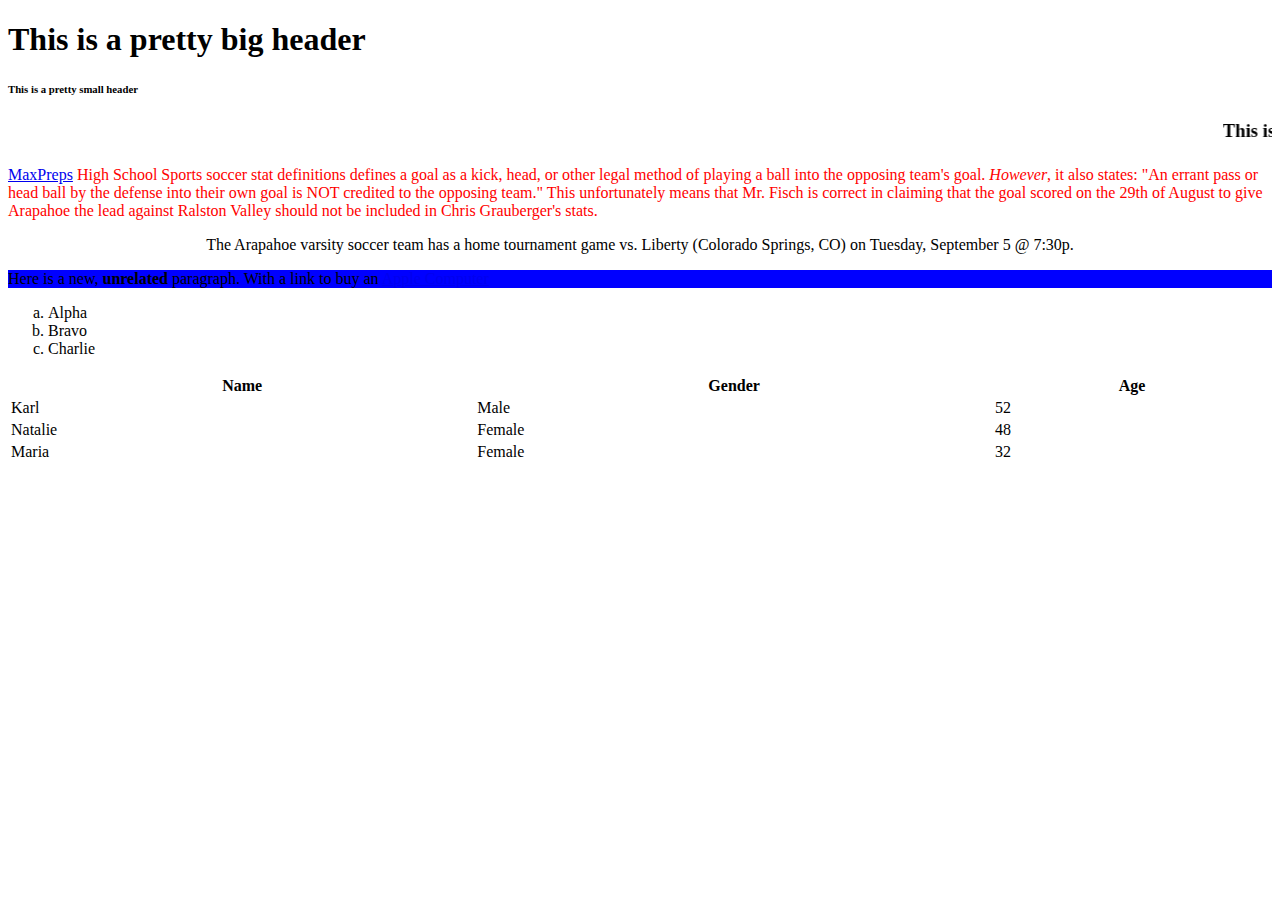
<file: index.html>
<!DOCTYPE html>
<html>
	<head>
		<title>My Links Page</title>
	</head>
	<body>
		<h1>This is a pretty big header</h1>
		<h6>This is a pretty small header</h6>
		<h3><marquee>This is a header with a tag I learned in middle school</marquee></h3>
		
		<p><p style="color:red"><a href="http://www.maxpreps.com/popup/stat_descriptions.aspx?gendersport=boys,soccer">MaxPreps</a> High School Sports  soccer stat definitions defines a goal as a kick, head, or other legal method of playing a ball into the opposing team's goal. <i>However</i>, it also states: "An errant pass or head ball by the defense into their own goal is NOT credited to the opposing team." This unfortunately means that Mr. Fisch is correct in claiming that the goal scored on the 29th of August to give Arapahoe the lead against Ralston Valley should not be included in Chris Grauberger's stats.</p> 
		<p><center> The Arapahoe varsity soccer team has a home tournament game vs. Liberty (Colorado Springs, CO) on Tuesday, September 5 @ 7:30p.</center></p>
		<p><p style="background-color:blue">Here is a new, <b>unrelated</b> paragraph. With a link to buy an <a href="https://www.apple.com/">Apple Computer</a></p>
		
		<table style="width:100%">
		<tr>
	  	<th>Name</th>
	  	<th>Gender</th>
		<th>Age</th>
		</tr>
		<tr>
	  	<td>Karl</td>
	  	<td>Male</td>
		<td>52</td>
		</tr>
		<tr>
	  	<td>Natalie</td>
	  	<td>Female</td>
		<td>48</td>
		</tr>
		<tr>
	  	<td>Maria</td>
	  	<td>Female</td>
		<td>32</td>
		</tr>
			
		<ol type="a">
        		<li>Alpha</li>
        		<li>Bravo</li>
        		<li>Charlie</li>
    		</ol>
	</body>
</html>
</file>
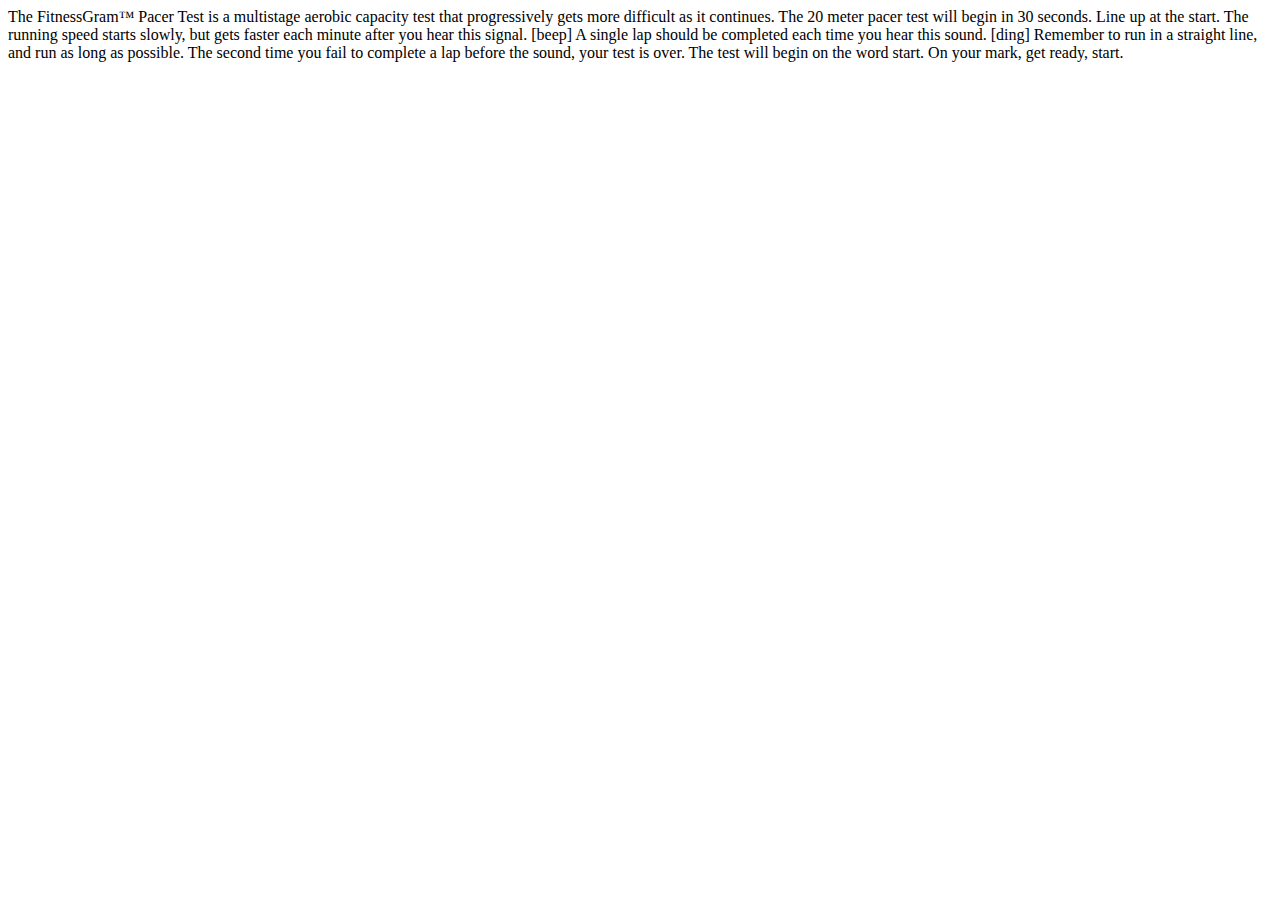
<file: Assesment2.html>
<body>
<p> The FitnessGram™ Pacer Test is a multistage aerobic capacity test that progressively gets more difficult as it continues. The 20 meter pacer test will begin in 30 seconds. Line up at the start. The running speed starts slowly, but gets faster each minute after you hear this signal. [beep] A single lap should be completed each time you hear this sound. [ding] Remember to run in a straight line, and run as long as possible. The second time you fail to complete a lap before the sound, your test is over. The test will begin on the word start. On your mark, get ready, start. </p>
</body>
</file>
